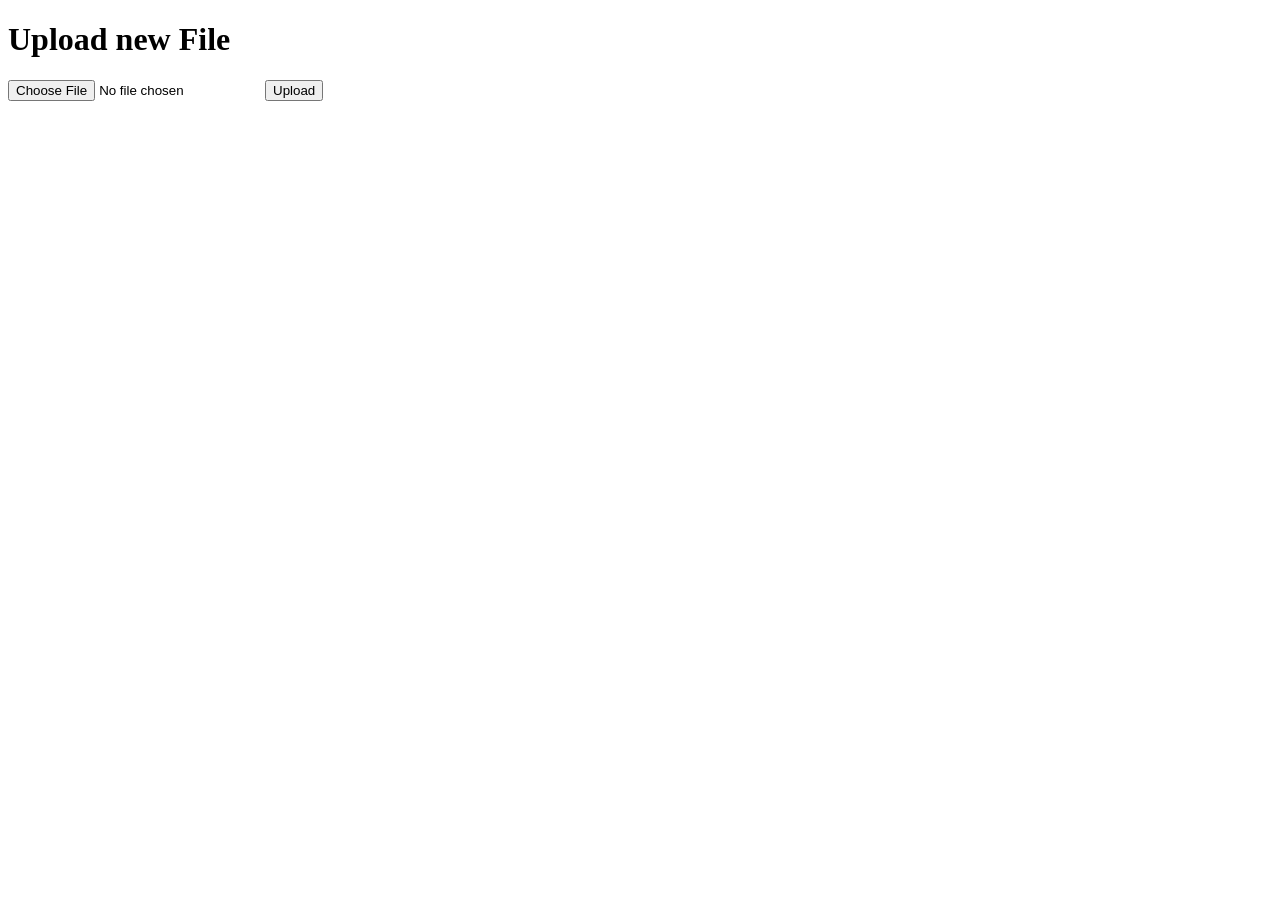
<file: templates/upload_file.html>
<!doctype html>
    <title>Upload new File</title>
    <h1>Upload new File</h1>
    <form action="" method=post enctype=multipart/form-data>
      <p><input type=file name=file>
         <input type=submit value=Upload>
    </form>
</file>
